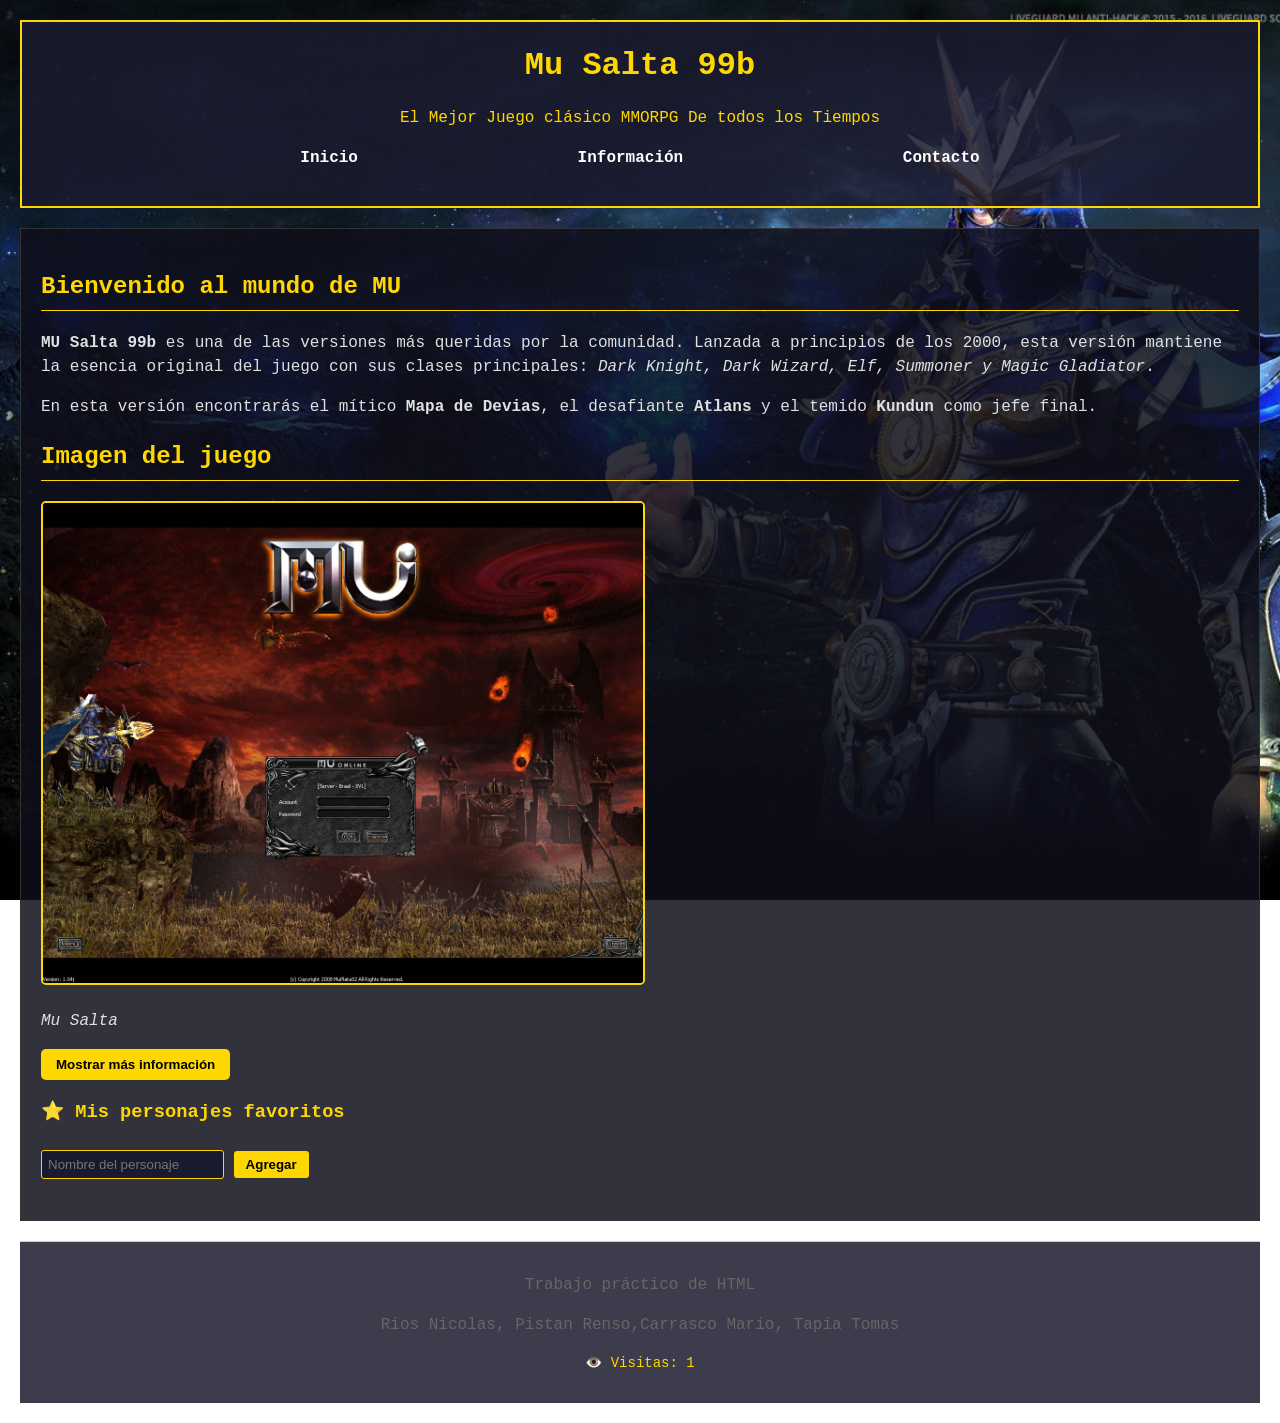
<file: index.html>
<!DOCTYPE html>
<html lang="es">
<head>
    <link rel="icon" href="img/icono_mu.webp" type="image/x-icon">
    <meta charset="UTF-8">
    <meta name="viewport" content="width=device-width, initial-scale=1.0">
    <title>MU Salta - Inicio</title>
    <link rel="stylesheet" href="./index.css"/>
</head>
<body>

    <!--HEADER: Encabezado de la página-->
    <header>
        <h1>Mu Salta 99b</h1>
        <p>El Mejor Juego clásico MMORPG De todos los Tiempos</p>
        
        <!--NAV: Menú de navegación-->
        <nav>
            <ul>
                <li><a href="index.html">Inicio</a></li>
                <li><a href="info.html">Información</a></li>
                <li><a href="contacto.html">Contacto</a></li>
            </ul>
        </nav>
    </header>

    <!--MAIN: Contenido principal-->
    <main>
        
        <!--Sección 1: Introducción-->
        <section>
            <h2>Bienvenido al mundo de MU</h2>
            <p><strong>MU Salta 99b</strong> es una de las versiones más queridas por la comunidad. 
            Lanzada a principios de los 2000, esta versión mantiene la esencia original del juego 
            con sus clases principales: <em>Dark Knight, Dark Wizard, Elf, Summoner y Magic Gladiator</em>.</p>
            
            <p>En esta versión encontrarás el mítico <strong>Mapa de Devias</strong>, el desafiante 
            <strong>Atlans</strong> y el temido <strong>Kundun</strong> como jefe final.</p>
        </section>

        <!--Sección 2: Imagen representativa-->
        <section>
            <h2>Imagen del juego</h2>
            <img src="img/imageninicio.webp" alt="MU Online 99b" width="600">
            <p><em>Mu Salta</em></p>
        </section>

        <!-- Sección 3: Mostrar/Ocultar información -->
        <section>
            <button id="btnMostrar" style="padding:8px 15px;cursor:pointer;background-color:gold;color:black;border:none;border-radius:5px;font-weight:bold;">
                Mostrar más información
            </button>
            <div id="infoExtra" style="display:none;margin-top:10px;padding:10px;background-color:rgba(0,0,0,0.6);border-radius:5px;border:1px solid gold;">
                <p><strong>📜 Historia de MU Online</strong></p>
                <p>MU Online fue lanzado en el año 2001 por Webzen. Esta versión 99b es una de las más recordadas por la comunidad.
                <br>¿Sabías que? El personaje más popular es el Dark Knight por su equilibrio entre ataque y defensa.</p>
            </div>
        </section>

        <!-- Sección 4: Personajes favoritos -->
        <section>
            <h3>⭐ Mis personajes favoritos</h3>
            <input type="text" id="nuevoPersonaje" placeholder="Nombre del personaje" style="padding:6px;border:1px solid gold;border-radius:3px;background-color:#1a1a2e;color:white;">
            <button id="btnAgregarPersonaje" style="padding:6px 12px;cursor:pointer;background-color:gold;color:black;border:none;border-radius:3px;font-weight:bold;">
                Agregar
            </button>
            <ul id="listaPersonajes" style="margin-top:10px;list-style-type:disc;color:gold;padding-left:20px;"></ul>
        </section>
    
    </main>

    <!--FOOTER: Pie de página-->
    <footer id="footer">
        <p>Trabajo práctico de HTML</p>
        <p>Rios Nicolas, Pistan Renso,Carrasco Mario, Tapia Tomas</p>
    </footer>

    <!-- Scripts -->
    <script src="main.js"></script>
</body>
</html>
</file>
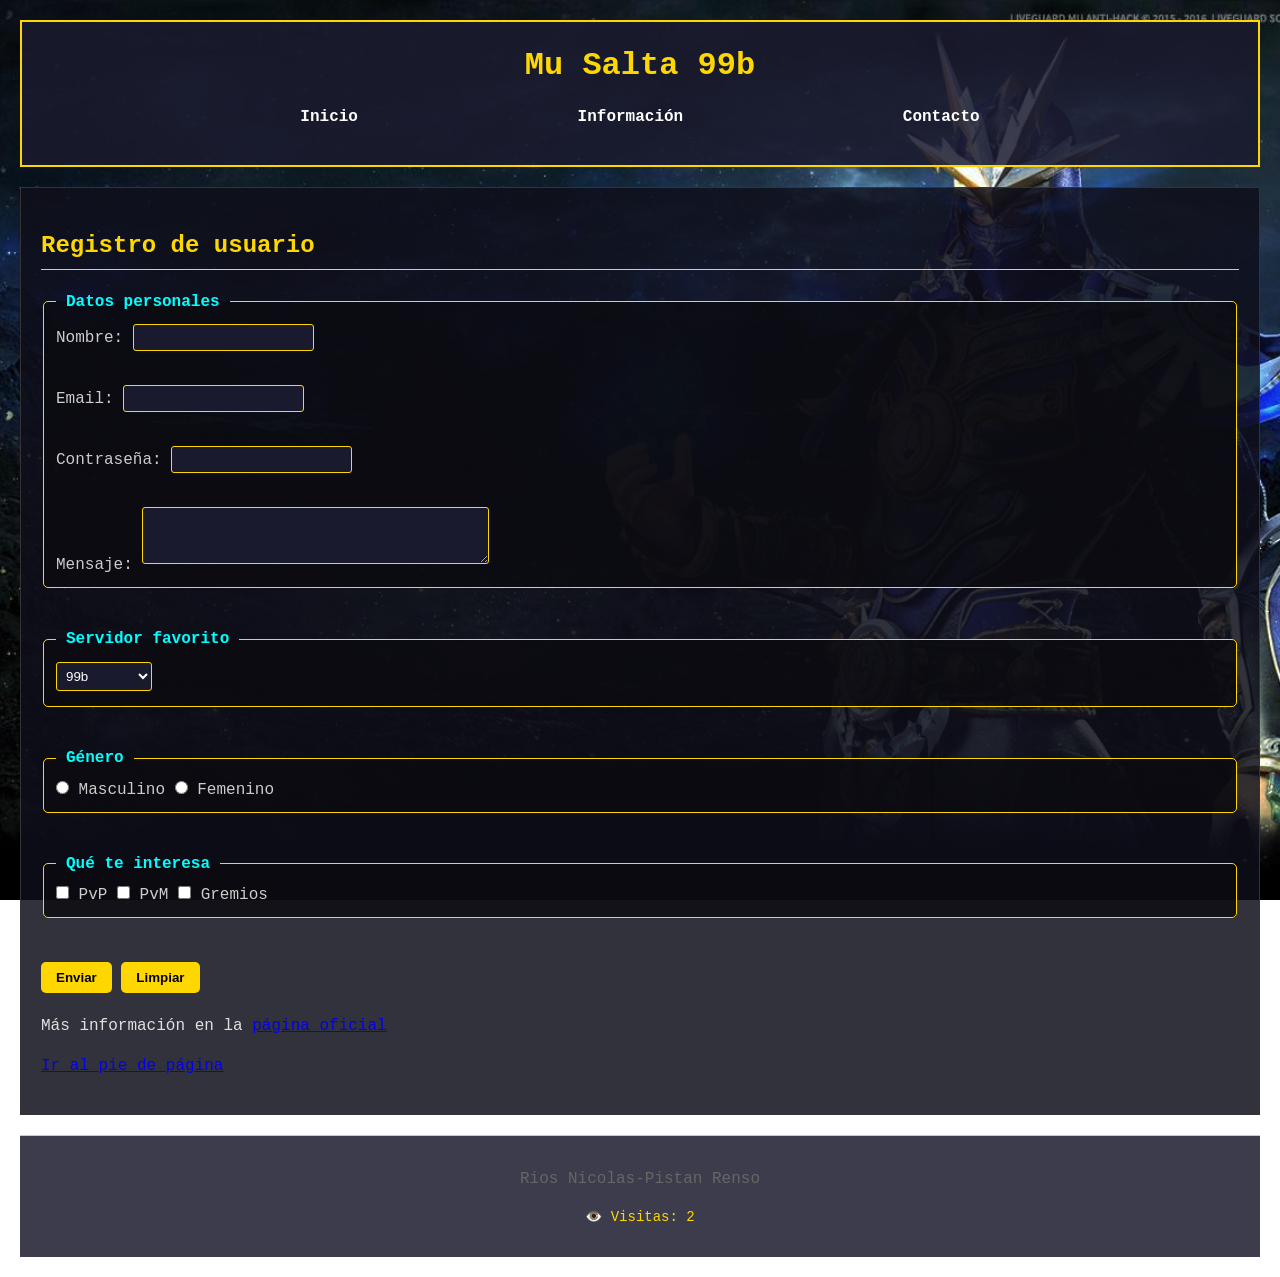
<file: contacto.html>
<!DOCTYPE html>
<html lang="es">
<head>
    <link rel="icon" href="img/icono_mu.webp" type="image/x-icon">
    <meta charset="UTF-8">
    <title>MU Salta - Contacto</title>
    <link rel="stylesheet" href="index.css">
    <script src="./main.js"></script>
</head>
<body>

    <header>
        <h1>Mu Salta 99b</h1>
        <nav>
            <ul>
                <li><a href="index.html">Inicio</a></li>
                <li><a href="info.html">Información</a></li>
                <li><a href="contacto.html">Contacto</a></li>
            </ul>
        </nav>
    </header>

    <main>
        <h2>Registro de usuario</h2>

        <form>
            <!-- Grupo 1: Datos personales -->
            <fieldset>
                <legend>Datos personales</legend>
                
                <label>Nombre: <input type="text" name="nombre"></label>
                <br><br>
                
                <label>Email: <input type="email" name="email"></label>
                <br><br>
                
                <label>Contraseña: <input type="password" name="pass"></label>
                <br><br>
                
                <label>Mensaje:
                    <textarea name="mensaje" rows="3" cols="40"></textarea>
                </label>
            </fieldset>
            <br>

            <!-- Grupo 2: Servidor favorito -->
            <fieldset>
                <legend>Servidor favorito</legend>
                <select name="servidor">
                    <option>99b</option>
                    <option>Season 6</option>
                    <option>Season 12</option>
                </select>
            </fieldset>
            <br>

            <!-- Grupo 3: Género -->
            <fieldset>
                <legend>Género</legend>
                <label><input type="radio" name="genero" value="m"> Masculino</label>
                <label><input type="radio" name="genero" value="f"> Femenino</label>
            </fieldset>
            <br>

            <!-- Grupo 4: Preferencias -->
            <fieldset>
                <legend>Qué te interesa</legend>
                <label><input type="checkbox" name="interes" value="pvp"> PvP</label>
                <label><input type="checkbox" name="interes" value="pvm"> PvM</label>
                <label><input type="checkbox" name="interes" value="gremios"> Gremios</label>
            </fieldset>
            <br>

            <!-- Botones -->
            <input type="submit" value="Enviar">
            <input type="reset" value="Limpiar">
        </form>

        <!-- Enlace externo -->
        <p>Más información en la <a href="https://muonline.webzen.com/" target="_blank" rel="noopener noreferrer">página oficial</a></p>

        <!-- Enlace interno -->
        <p><a href="#footer">Ir al pie de página</a></p>
    </main>

    <footer id="footer">
        <p>Rios Nicolas-Pistan Renso</p>
    </footer>

</body>
</html>
</file>
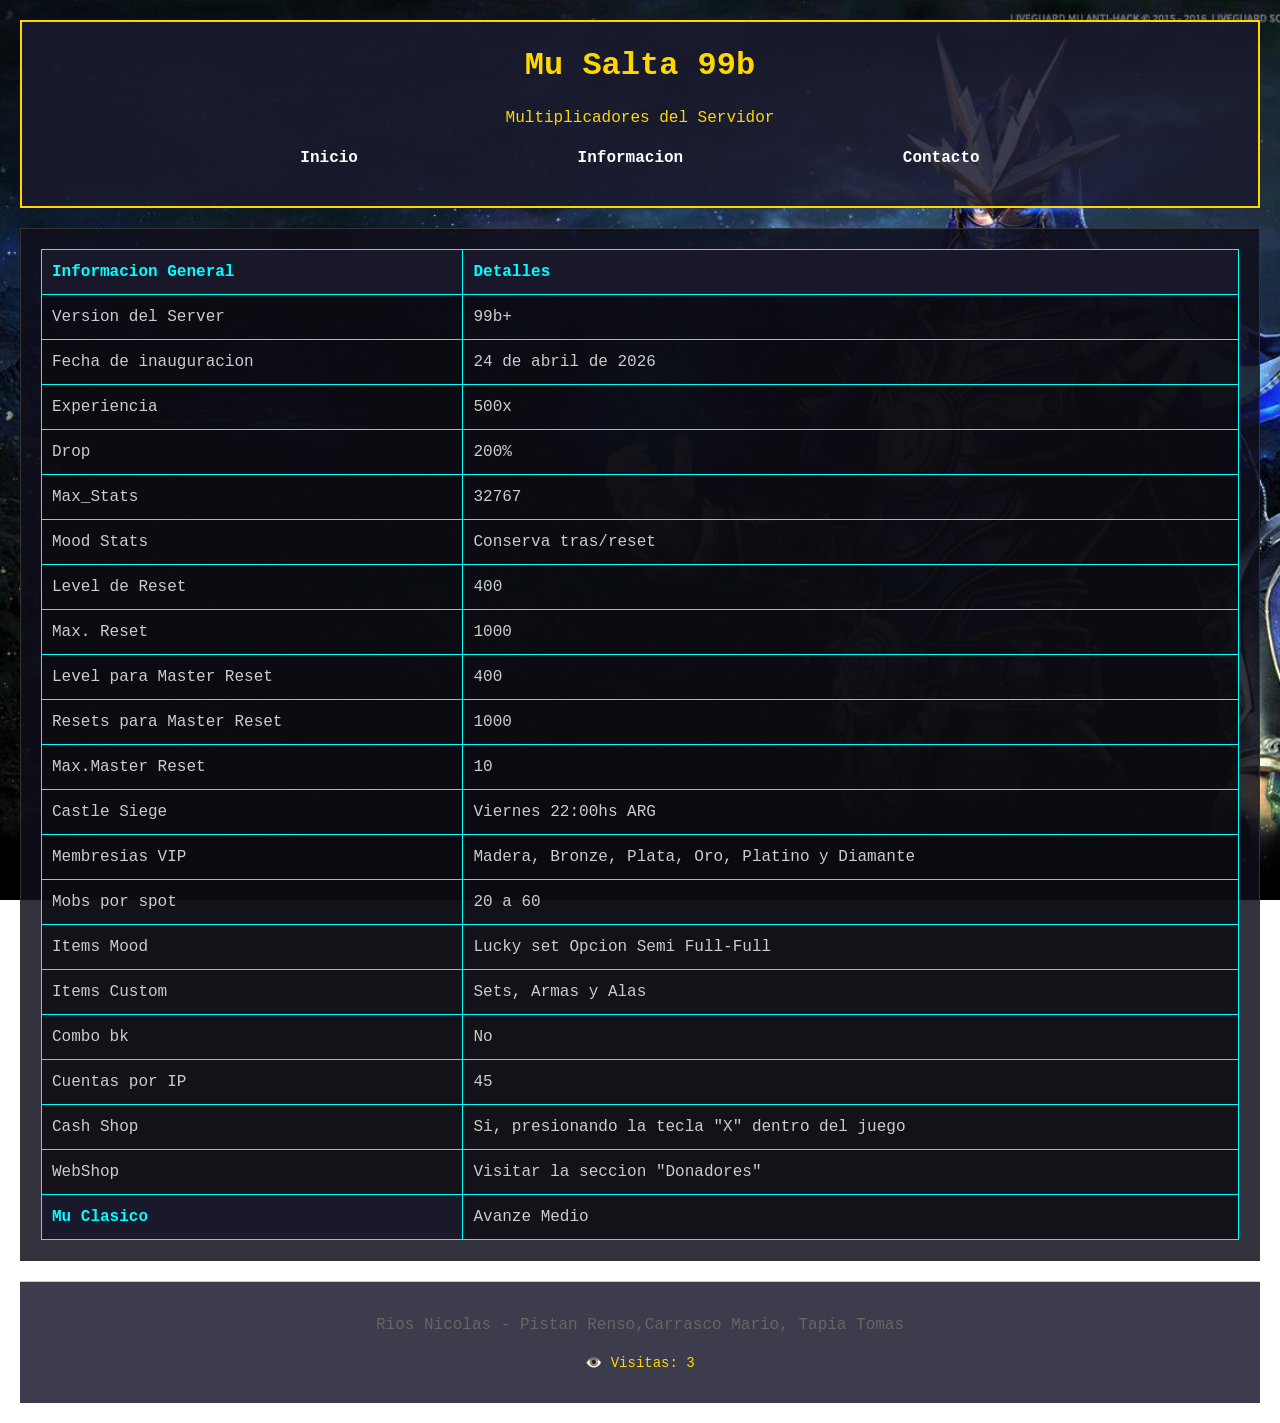
<file: info.html>
<!DOCTYPE html>
<html lang="es">
<head>
    <link rel="icon" href="img/icono_mu.webp" type="image/x-icon">
    <meta charset="UTF-8">
    <meta name="viewport" content="width=device-width, initial-scale=1.0">
    <title>MU Salta - info</title>
    <link rel="stylesheet" href="./index.css">
</head>
<body>
    <header>
        <h1>Mu Salta 99b</h1>
        <p>Multiplicadores del Servidor</p>

        <nav>
            <ul>
                <li><a href="index.html">Inicio</a></li>
                <li><a href="info.html">Informacion</a></li>
                <li><a href="contacto.html">Contacto</a></li>
            </ul>
        </nav>
    </header>

    <main>
        <table>
            <thead> 
                <tr>
                    <th>Informacion General</th>
                    <th>Detalles</th>
                </tr>
            </thead>
            <tbody>
                <tr>
                    <td>Version del Server</td>
                    <td>99b+</td>
                </tr>
                <tr>
                    <td>Fecha de inauguracion</td>
                    <td>24 de abril de 2026</td>
                </tr>
                <tr>
                    <td>Experiencia</td>
                    <td>500x</td>
                </tr>
                <tr>
                    <td>Drop</td>
                    <td>200%</td>
                </tr>
                <tr>
                    <td>Max_Stats</td>
                    <td>32767</td>
                </tr>
                <tr>
                    <td>Mood Stats</td>
                    <td>Conserva tras/reset</td>
                </tr>
                <tr>
                    <td>Level de Reset</td>
                    <td>400</td>
                </tr>
                <tr>
                    <td>Max. Reset</td>
                    <td>1000</td>
                </tr>
                <tr>
                    <td>Level para Master Reset</td>
                    <td>400</td>
                </tr>
                <tr>
                    <td>Resets para Master Reset</td>
                    <td>1000</td>
                </tr>
                <tr>
                    <td>Max.Master Reset</td>
                    <td>10</td>
                </tr>
                <tr>
                    <td>Castle Siege</td>
                    <td>Viernes 22:00hs ARG</td>
                </tr>
                <tr>
                    <td>Membresias VIP</td>
                    <td>Madera, Bronze, Plata, Oro, Platino y Diamante</td>
                </tr>
                <tr>
                    <td>Mobs por spot</td>
                    <td>20 a 60</td>
                </tr>
                <tr>
                    <td>Items Mood</td>
                    <td>Lucky set Opcion Semi Full-Full</td>
                </tr>
                <tr>
                    <td>Items Custom</td>
                    <td>Sets, Armas y Alas</td>
                </tr>
                <tr>
                    <td>Combo bk</td>
                    <td>No</td>
                </tr>
                <tr>
                    <td>Cuentas por IP</td>
                    <td>45</td>
                </tr>
                <tr>
                    <td>Cash Shop</td>
                    <td>Si, presionando la tecla "X" dentro del juego</td>
                </tr>
                <tr>
                    <td>WebShop</td>
                    <td>Visitar la seccion "Donadores"</td>
                </tr>
            </tbody>
            <tfoot>
                <tr>
                    <th>Mu Clasico</th>
                    <td> Avanze Medio</td>
                </tr>
            </tfoot>
        </table>    
    </main>

    <footer>
        <p>Rios Nicolas - Pistan Renso,Carrasco Mario, Tapia Tomas</p>
    </footer>

    <!-- ===== SCRIPT AGREGADO ===== -->
    <script src="main.js"></script>
</body>
</html>
</file>
<file: index.css>
/* Fondo con imagen */
body {
    font-family: 'Courier New', monospace;
    margin: 0;
    padding: 20px;
    font-size: 16px;
    line-height: 1.5;
    color: #e0e0e0;
    
    /* Imagen de fondo */
    background-image: url("img/mu-fondo.jpg");
    background-size: cover;
    background-position: center;
    background-repeat: no-repeat;
    background-attachment: fixed;
}

/* Encabezado semi-transparente */
header {
    background-color: rgba(26, 26, 46, 0.85);
    color: gold;
    padding: 20px;
    text-align: center;
    border: 2px solid gold;
    margin-bottom: 20px;

}

header h1 {
    color: gold;
    font-size: 32px;
    margin: 0;
}

/* Navegacion */
nav ul {
    list-style-type: none;
    padding: 0;
    margin-top: 15px;
}

nav ul li {
    display: inline;
    margin: 0 105px;
}

nav ul li a {
    color: white;
    text-decoration: none;
    font-weight: bold;
}

nav ul li a:hover {
    color: gold;
}

/* Contenido principal semi-transparente */
main {
    background-color: rgba(15, 15, 26, 0.85);
    padding: 20px;
    border: 1px solid #333;
    margin-bottom: 20px;
}

/* Títulos */
h1, h2, h3 {
    color: gold;
}

h2 {
    border-bottom: 1px solid gold;
    padding-bottom: 5px;
}

/* Tablas */
table {
    width: 100%;
    border-collapse: collapse;
    background-color: rgba(10, 10, 15, 0.8);
}

th, td {
    border: 1px solid cyan;
    padding: 10px;
    text-align: left;
}

th {
    background-color: rgba(26, 26, 46, 0.85);
    color: cyan;
}

td {
    color: #ccc;
}

/* Pie de página semi-transparente */
footer {
    background-color: rgba(26, 26, 46, 0.85);
    color: #666;
    text-align: center;
    padding: 15px;
    border-top: 1px solid gold;
}

/* Formularios */
fieldset {
    border: 1px solid gold;
    border-radius: 5px;
    margin-bottom: 15px;
    background-color: rgba(10, 10, 15, 0.8);
}

legend {
    color: cyan;
    font-weight: bold;
    padding: 0 10px;
}

label {
    color: #ccc;
}

input, textarea, select {
    background-color: #1a1a2e;
    color: white;
    border: 1px solid gold;
    padding: 5px;
    margin: 5px 0;
    border-radius: 3px;
}

input:focus, textarea:focus, select:focus {
    background-color: #2a2a3e;
}

/* Botones */
input[type="submit"], input[type="reset"] {
    background-color: gold;
    color: black;
    font-weight: bold;
    padding: 8px 15px;
    cursor: pointer;
    border: none;
    border-radius: 5px;
}

input[type="submit"]:hover, input[type="reset"]:hover {
    background-color: darkgoldenrod;
    color: white;
}

/* Imagen */
img {
    max-width: 100%;
    height: auto;
    border: 2px solid gold;
    border-radius: 5px;
}
/* Transiciones para mejorar la experiencia */
nav ul li a {
    transition: color 0.3s ease;
}

input[type="submit"], input[type="reset"] {
    transition: background-color 0.3s ease, transform 0.3s ease;
}

input[type="submit"]:hover, input[type="reset"]:hover {
    transform: scale(1.05);
}

img {
    transition: transform 0.3s ease, box-shadow 0.3s ease;
}

img:hover {
    transform: scale(1.02);
    box-shadow: 0 0 20px rgba(255, 215, 0, 0.4);
}

.alerta-js {
    transition: opacity 0.3s ease;
}
</file>
